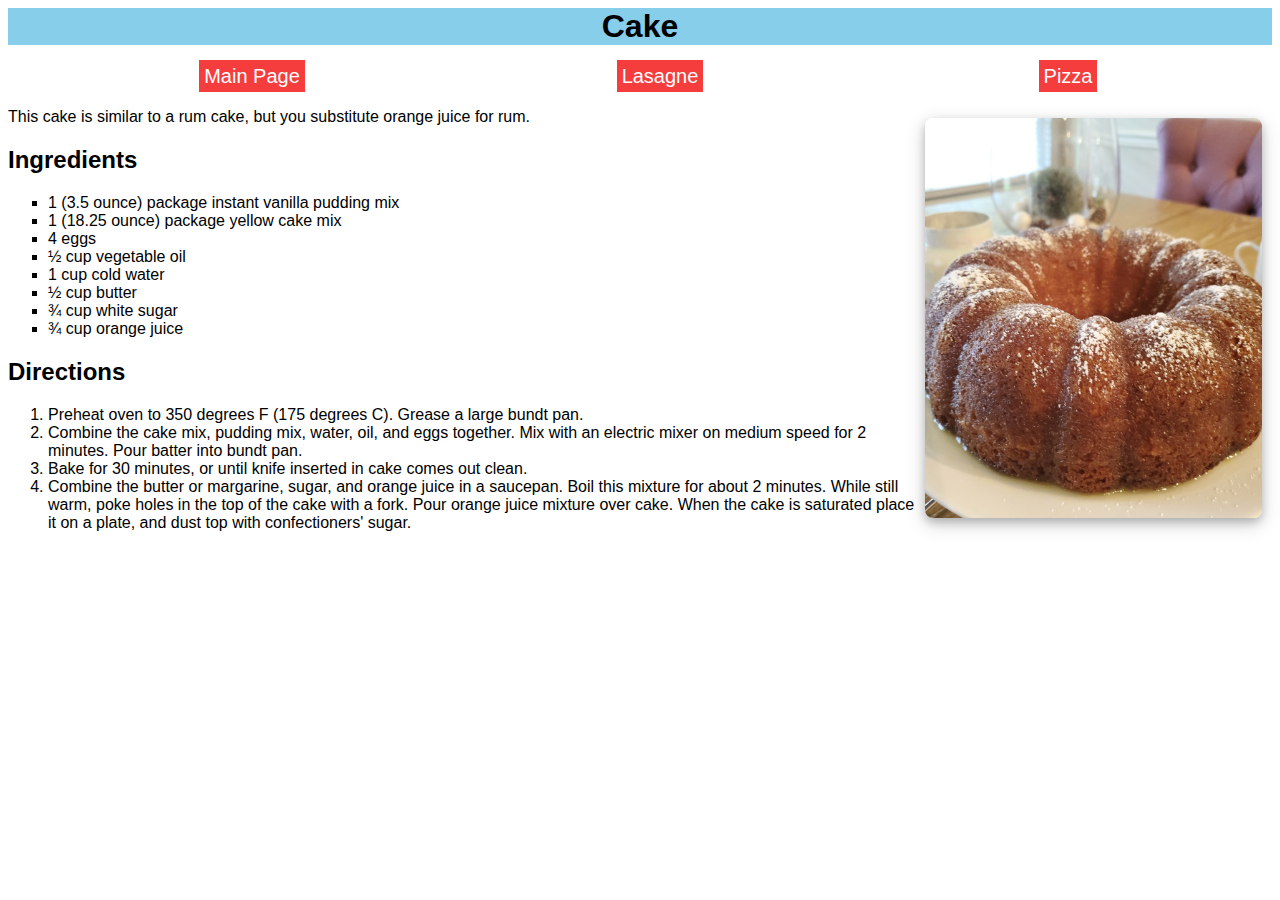
<file: recipes/cake.html>
<!DOCTYPE html>
<html lang="en">
    <head>
        <meta charset="utf-8">
        <title>Cake</title>
        <link rel="stylesheet" href="../style.css">
    </head>
    <body>
        <h1>Cake</h1>
        <nav>
            <ol class="navList">
                <li><a href="../index.html">Main Page</a></li>
                <li><a href="lasagne.html">Lasagne</a></li>
                <li><a href="pizza.html">Pizza</a></li>
            </ol>
        </nav>
        <img class="img" src="../images/cake.jpeg" alt="Cake image">
        <p>This cake is similar to a rum cake, but you substitute orange juice for rum.</p>
        <h2>Ingredients</h2>
            <ul class="ingredients">
                <li>1 (3.5 ounce) package instant vanilla pudding mix</li>
                <li>1 (18.25 ounce) package yellow cake mix</li>
                <li>4 eggs</li>
                <li>½ cup vegetable oil</li>
                <li>1 cup cold water</li>
                <li>½ cup butter</li>
                <li>¾ cup white sugar</li>
                <li>¾ cup orange juice</li>
            </ul>
        <h2>Directions</h2>
            <ol>
                <li>Preheat oven to 350 degrees F (175 degrees C). Grease a large bundt pan.</li>
                <li>Combine the cake mix, pudding mix, water, oil, and eggs together. Mix with an electric mixer on medium speed for 2 minutes. Pour batter into bundt pan.</li>
                <li>Bake for 30 minutes, or until knife inserted in cake comes out clean.</li>
                <li>Combine the butter or margarine, sugar, and orange juice in a saucepan. Boil this mixture for about 2 minutes. While still warm, poke holes in the top of the cake with a fork. Pour orange juice mixture over cake. When the cake is saturated place it on a plate, and dust top with confectioners' sugar.</li>
            </ol>
    </body>

</html>
</file>
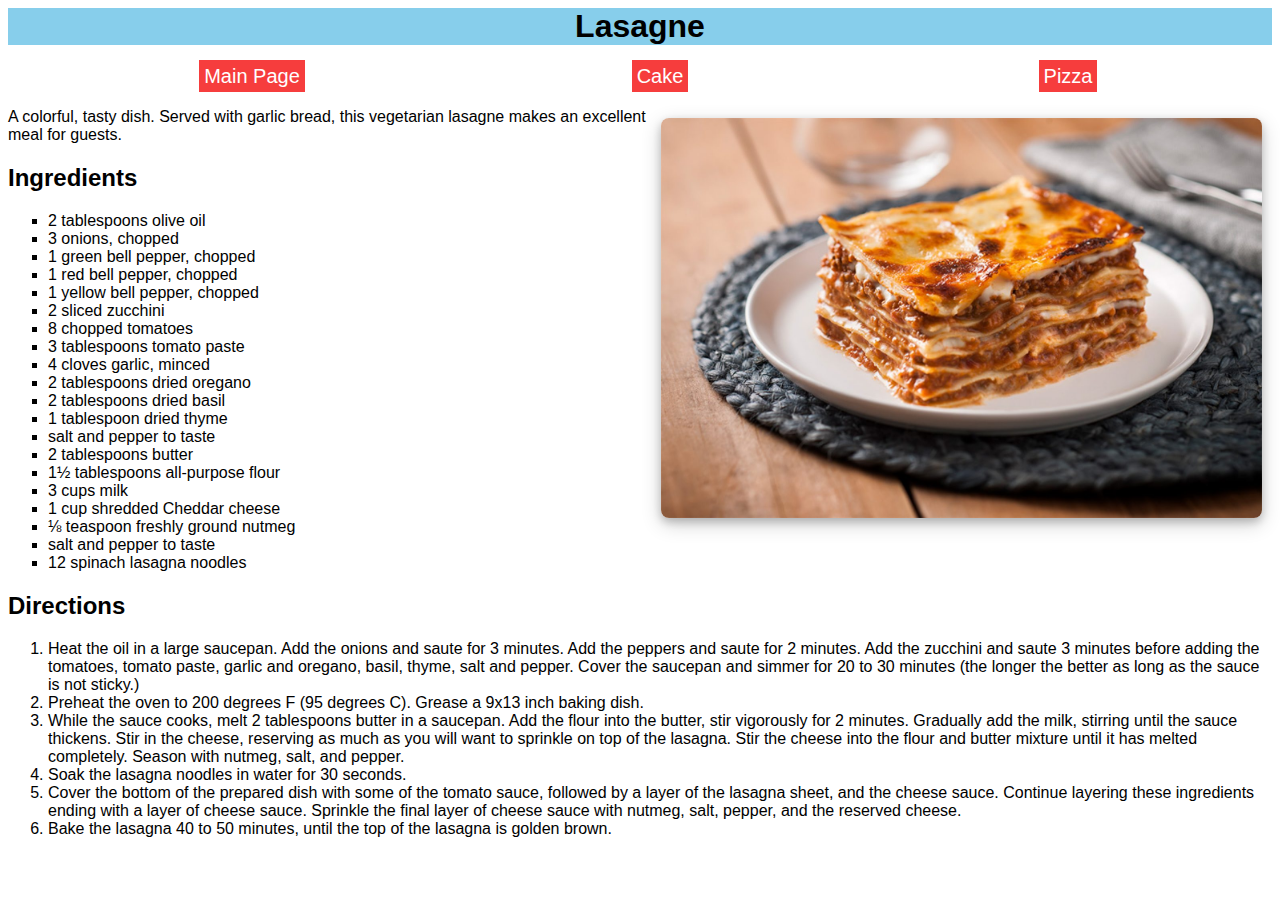
<file: recipes/lasagne.html>
<!DOCTYPE html>
<html lang="en">
    <head>
        <meta charset="utf-8">
        <title>Lasagne</title>
        <link rel="stylesheet" href="../style.css">
    </head>

    <body>
        <h1>Lasagne</h1>
        <nav>
            <ol class="navList">
                <li><a href="../index.html">Main Page</a></li>
                <li><a href="cake.html">Cake</a></li>
                <li><a href="pizza.html">Pizza</a></li>
            </ol>
        </nav>
            <img class="img" src="../images/lasagne.jpg" alt="Lasagne image">
            <p>A colorful, tasty dish. Served with garlic bread, this vegetarian lasagne makes an excellent meal for guests.</p>
            <h2>Ingredients</h2>
                <ul class="ingredients">
                    <li>2 tablespoons olive oil</li>
                    <li>3 onions, chopped</li>
                    <li>1 green bell pepper, chopped</li>
                    <li>1 red bell pepper, chopped</li>
                    <li>1 yellow bell pepper, chopped</li>
                    <li>2 sliced zucchini</li>
                    <li>8 chopped tomatoes</li>
                    <li>3 tablespoons tomato paste</li>
                    <li>4 cloves garlic, minced</li>
                    <li>2 tablespoons dried oregano</li>
                    <li>2 tablespoons dried basil</li>
                    <li>1 tablespoon dried thyme</li>
                    <li>salt and pepper to taste</li>
                    <li>2 tablespoons butter</li>
                    <li>1½ tablespoons all-purpose flour</li>
                    <li>3 cups milk</li>
                    <li>1 cup shredded Cheddar cheese</li>
                    <li>⅛ teaspoon freshly ground nutmeg</li>
                    <li>salt and pepper to taste</li>
                    <li>12 spinach lasagna noodles</li>
                </ul>
            <h2>Directions</h2>
                <ol>
                    <li>Heat the oil in a large saucepan. Add the onions and saute for 3 minutes. Add the peppers and saute for 2 minutes. Add the zucchini and saute 3 minutes before adding the tomatoes, tomato paste, garlic and oregano, basil, thyme, salt and pepper. Cover the saucepan and simmer for 20 to 30 minutes (the longer the better as long as the sauce is not sticky.)</li>
                    <li>Preheat the oven to 200 degrees F (95 degrees C). Grease a 9x13 inch baking dish.</li>
                    <li>While the sauce cooks, melt 2 tablespoons butter in a saucepan. Add the flour into the butter, stir vigorously for 2 minutes. Gradually add the milk, stirring until the sauce thickens. Stir in the cheese, reserving as much as you will want to sprinkle on top of the lasagna. Stir the cheese into the flour and butter mixture until it has melted completely. Season with nutmeg, salt, and pepper.</li>
                    <li>Soak the lasagna noodles in water for 30 seconds.</li>
                    <li>Cover the bottom of the prepared dish with some of the tomato sauce, followed by a layer of the lasagna sheet, and the cheese sauce. Continue layering these ingredients ending with a layer of cheese sauce. Sprinkle the final layer of cheese sauce with nutmeg, salt, pepper, and the reserved cheese.</li>
                    <li>Bake the lasagna 40 to 50 minutes, until the top of the lasagna is golden brown.</li>
                </ol>
    </body>

</html>
</file>
<file: style.css>
body{
    font-family: Arial, Helvetica, sans-serif;
}
nav{
    text-align: center;
    color: black;
    font-size: 20px;
}
.navList{
    list-style-type: none;
    display: grid;
    grid-template-columns: 1fr 1fr 1fr;
}
a:link, a:visited{
    text-decoration: none;
    background-color: rgb(246, 61, 61);
    color: white;
    padding: 5px;
}
a:hover {
    background-color: red;
}


.img{
    width: auto;
    height: 400px;
    object-position: center;
    float: right;
    margin: 10px;
    border-radius: 8px;
    box-shadow: 0 4px 8px 0 rgba(0, 0, 0, 0.2), 0 6px 20px 0 rgba(0, 0, 0, 0.19);
}

h1{
    text-align: center;
    background-color: skyblue;
    margin: 0px;
}

h2{
    text-align: left;
}
.ingredients{
    text-align: left;
    list-style: square;
}
</file>
